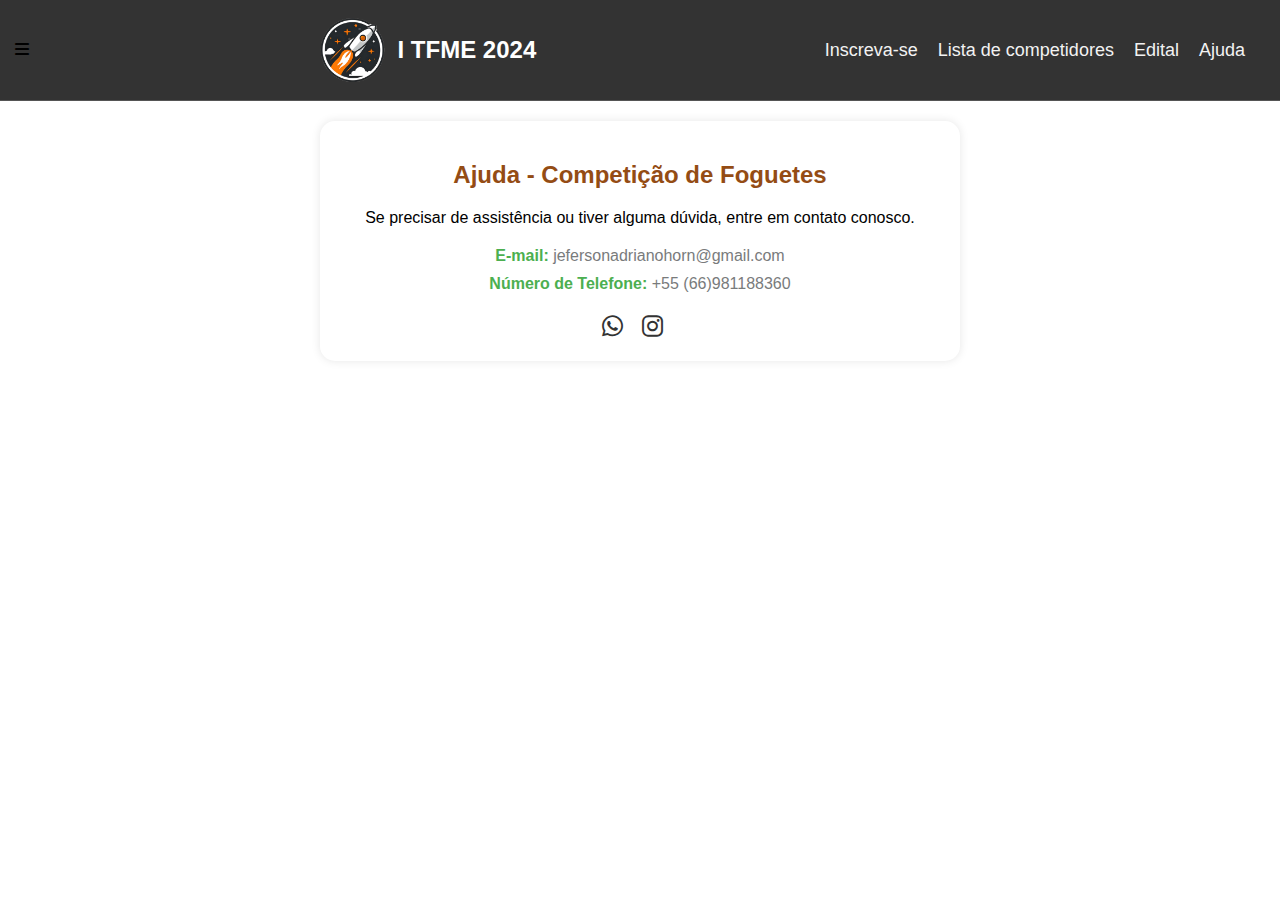
<file: ajuda.html>
<!DOCTYPE html>
<html lang="pt-br">

<head>
    <meta charset="UTF-8">
    <meta name="viewport" content="width=device-width, initial-scale=1.0">
    <title>Ajuda - Competição de Foguetes</title>
    <link rel="stylesheet" href="https://cdnjs.cloudflare.com/ajax/libs/font-awesome/6.0.0/css/all.min.css">
    <style>
        body {
            font-family: 'Arial', sans-serif;
            margin: 0;
            padding: 0;
            background: white;
        }

        .navbar {
            display: flex;
            justify-content: space-between;
            align-items: center;
            background-color: #333;
            padding: 15px;
            border-bottom: 1px solid #555;
        }

        .logo {
            display: flex;
            align-items: center;
        }

        .logo a {
            font-size: 24px;
            font-weight: bold;
            color: #fff;
            text-decoration: none;
            margin-left: 10px;
        }

        .logo img {
            width: 70px;
            height: 70px;
            border-radius: 50%;
        }

        .nav-links {
            float: right;
            list-style: none;
            margin: 0;
            padding: 0;
            display: flex;
            align-items: center;
        }

        .nav-links li {
            margin-right: 20px;
        }

        .nav-links a {
            text-decoration: none;
            color: #f2f2f2;
            font-size: 18px;
            transition: color 0.3s;
        }

        .nav-links a:hover {
            color: #e68a58;
        }

        .content-container {
            margin: 20px;
            text-align: center;
        }

        .help-info {
            background-color: #fff;
            padding: 20px;
            border-radius: 15px;
            box-shadow: 0 0 10px rgba(0, 0, 0, 0.1);
            max-width: 600px;
            margin: auto;
        }

        .help-info h2 {
            color: #944c14;
        }

        .contact-info {
            margin-top: 20px;
        }

        .contact-info p {
            margin: 10px 0;
            color: #797b7c;
        }

        .contact-info strong {
            color: #4CAF50; /* Verde */
        }

        .social-icons {
            margin-top: 20px;
        }

        .social-icons a {
            margin-right: 15px;
            color: #333;
            font-size: 24px;
            text-decoration: none;
            transition: color 0.3s;
        }

        .social-icons a:hover {
            color: #4CAF50; /* Verde */
        }

        @media (max-width: 768px) {
            .navbar {
                height: auto;
                flex-direction: column;
                align-items: flex-start;
            }

            .nav-links {
                display: none;
                flex-direction: column;
                position: absolute;
                width: 100%;
                text-align: center;
                background-color: #333;
                z-index: 1;
                margin-top: 15px;
            }

            .nav-links.show {
                display: flex;
            }

            .nav-links li {
                margin: 0;
                padding: 10px 0;
                border-bottom: 1px solid #555;
            }

            .menu-icon {
                display: block;
                cursor: pointer;
                color: #fff;
                font-size: 24px;
            }
        }

        @media (min-width: 1000px) {
            .nav-links {
                display: flex !important; /* Garante que os links sejam exibidos em telas maiores */
            }
        }
    </style>
</head>

<body>

    <div class="navbar">
        <div class="menu-icon" onclick="toggleMenu()">
            <i class="fas fa-bars"></i>
        </div>
        <div class="logo">
            <img src="logo.png" alt="Logo"> <!-- Substitua com o caminho da sua imagem -->
            <a href="index.html">I TFME 2024</a>
        </div>
        <ul class="nav-links">
            <li><a href="#">Inscreva-se</a></li>
            <li><a href="list.html">Lista de competidores</a></li>
            <li><a href="#">Edital</a></li>
            <li><a href="ajuda.html">Ajuda</a></li>
        </ul>
    </div>

    <div class="content-container">
        <div class="help-info">
            <h2>Ajuda - Competição de Foguetes</h2>
            <p>Se precisar de assistência ou tiver alguma dúvida, entre em contato conosco.</p>
            <div class="contact-info">
                <p><strong>E-mail:</strong> jefersonadrianohorn@gmail.com                </p>
                <p><strong>Número de Telefone:</strong> +55 (66)981188360 </p>
            </div>
            <div class="social-icons">
                <a href="https://api.whatsapp.com/send?phone=5566981188360&text=Ola,%20estou%20com%20uma%20d%C3%BAvida/%20problema%20na%20competi%C3%A7%C3%A3o%20de%20foguetes." target="_blank"><i class="fab fa-whatsapp"></i></a>
                <a href="https://www.instagram.com/jjefersonadriano/" target="_blank"><i class="fab fa-instagram"></i></a>
             
        </div>
    </div>

    <script>
        function toggleMenu() {
            const navLinks = document.querySelector('.nav-links');
            navLinks.classList.toggle('show');
        }

        window.addEventListener('resize', function () {
            const navLinks = document.querySelector('.nav-links');
            if (window.innerWidth > 768) {
                navLinks.classList.remove('show');
            }
        });
    </script>
</body>

</html>
</file>
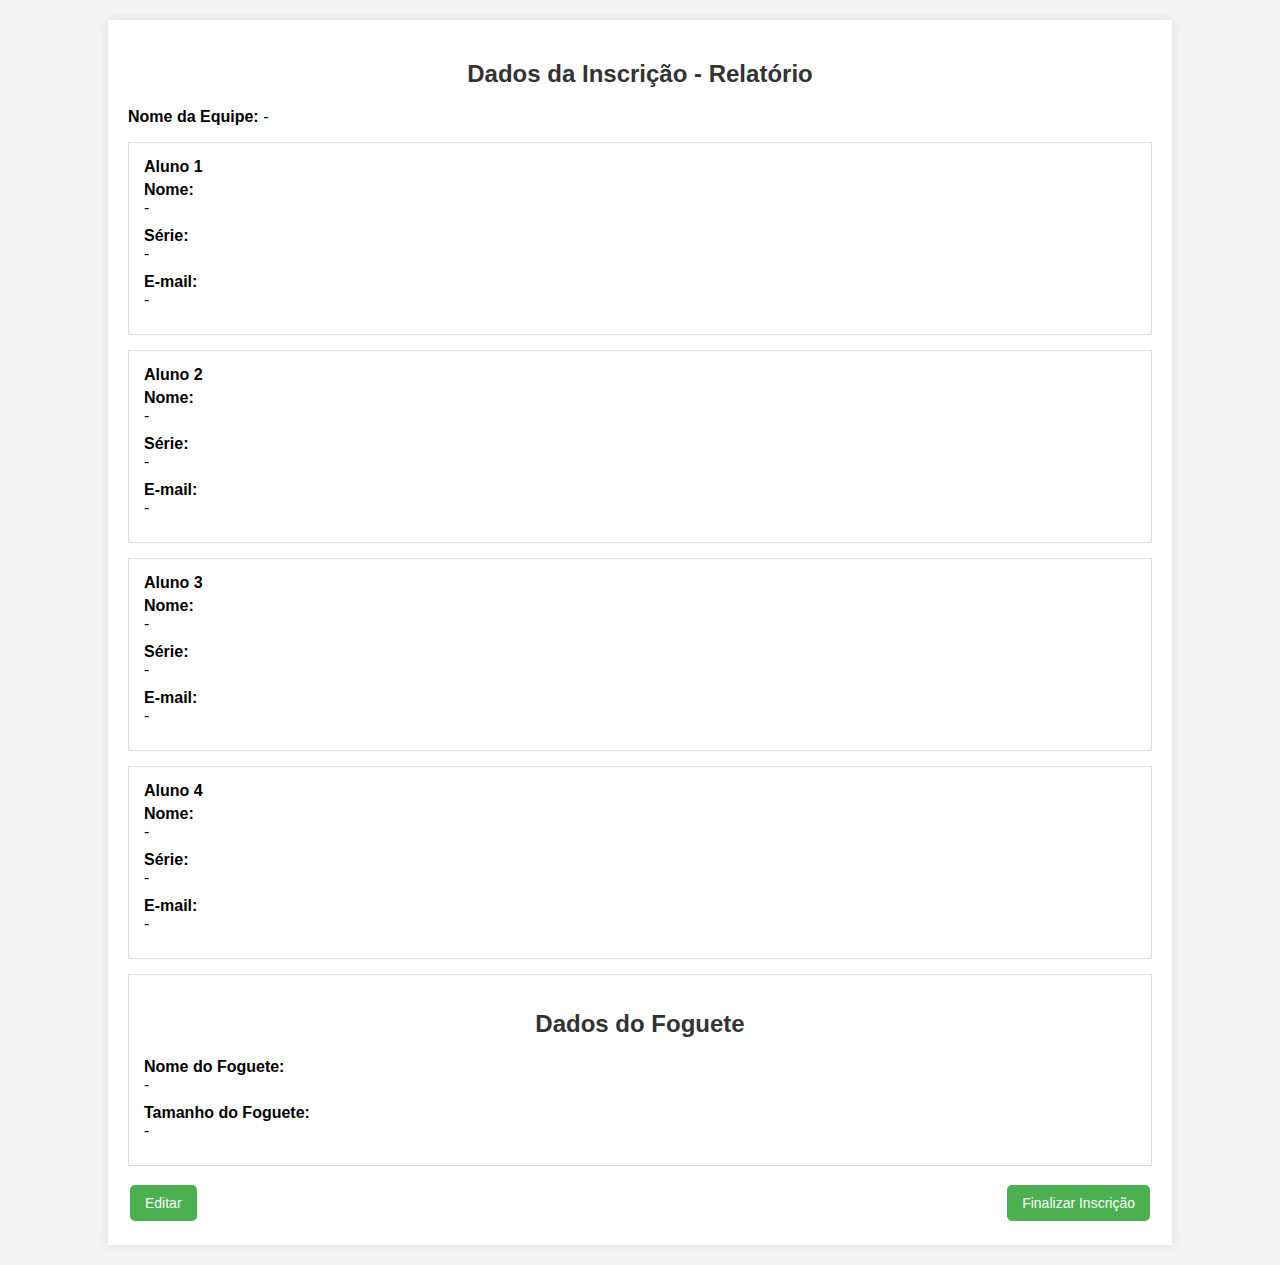
<file: exibir-dados.html>
<!DOCTYPE html>
<html lang="pt-br">

<head>
    <meta charset="UTF-8">
    <meta name="viewport" content="width=device-width, initial-scale=1.0">
    <link rel="icon" href="logo.png" type="image/x-icon">
    <link rel="shortcut icon" href="logo.png" type="image/x-icon">
    <title>Dados da Inscrição - Relatório</title>
    <style>
        body {
            font-family: Arial, sans-serif;
            background-color: #f4f4f4;
            margin: 0;
            padding: 0;
        }

        .report-container {
            width: 80%;
            margin: 20px auto;
            background-color: #fff;
            box-shadow: 0 0 10px rgba(0, 0, 0, 0.1);
            padding: 20px;
        }

        h2 {
            text-align: center;
            color: #333;
        }

        .student-block,
        .rocket-block {
            border: 1px solid #ddd;
            padding: 15px;
            margin-bottom: 15px;
            background-color: #fff;
        }

        .student-block label {
            font-weight: bold;
            display: block;
            margin-bottom: 5px;
        }

        .student-block span,
        .rocket-block span {
            display: block;
            margin-bottom: 10px;
        }

        .button-container {
            display: flex;
            justify-content: space-between;
        }

        .edit-button,
        .finish-button {
            background-color: #4CAF50;
            color: white;
            padding: 10px 15px;
            border: none;
            text-align: center;
            text-decoration: none;
            display: inline-block;
            font-size: 14px;
            margin: 4px 2px;
            cursor: pointer;
            border-radius: 5px;
        }
    </style>
</head>

<body>

    <div class="report-container">

        <h2>Dados da Inscrição - Relatório</h2>
        <p><strong>Nome da Equipe:</strong> <span id="nomeEquipe"></span></p>

        <!-- Aluno 1 -->
        <div class="student-block">
            <label>Aluno 1</label>
            <span><strong>Nome:</strong> <span id="aluno1Nome"></span></span>
            <span><strong>Série:</strong> <span id="aluno1Serie"></span></span>
            <span><strong>E-mail:</strong> <span id="aluno1Email"></span></span>
        </div>

        <!-- Aluno 2 -->
        <div class="student-block">
            <label>Aluno 2</label>
            <span><strong>Nome:</strong> <span id="aluno2Nome"></span></span>
            <span><strong>Série:</strong> <span id="aluno2Serie"></span></span>
            <span><strong>E-mail:</strong> <span id="aluno2Email"></span></span>
        </div>

        <!-- Aluno 3 -->
        <div class="student-block">
            <label>Aluno 3</label>
            <span><strong>Nome:</strong> <span id="aluno3Nome"></span></span>
            <span><strong>Série:</strong> <span id="aluno3Serie"></span></span>
            <span><strong>E-mail:</strong> <span id="aluno3Email"></span></span>
        </div>

        <!-- Aluno 4 -->
        <div class="student-block">
            <label>Aluno 4</label>
            <span><strong>Nome:</strong> <span id="aluno4Nome"></span></span>
            <span><strong>Série:</strong> <span id="aluno4Serie"></span></span>
            <span><strong>E-mail:</strong> <span id="aluno4Email"></span></span>
        </div>

        <!-- Dados do Foguete -->
        <div class="rocket-block">
            <h2>Dados do Foguete</h2>
            <span><strong>Nome do Foguete:</strong> <span id="nomeFoguete"></span></span>
            <span><strong>Tamanho do Foguete:</strong> <span id="tamanhoFoguete"></span></span>
        </div>

        <!-- Botões de Ação -->
        <div class="button-container">
            <button class="edit-button" onclick="editarInscricao()">Editar</button>
            <button class="finish-button" onclick='finalizarInscricao()'>Finalizar Inscrição</button>
        </div>

    </div>

    <script>
        function obterParametrosURL() {
            const queryString = window.location.search;
            const urlParams = new URLSearchParams(queryString);
            return Object.fromEntries(urlParams.entries());
        }

        function exibirDados() {
    const parametrosURL = obterParametrosURL();

    // Exibir nome da equipe
    document.getElementById('nomeEquipe').textContent = parametrosURL.nome_equipe || '-';

    // Aluno 1
    document.getElementById('aluno1Nome').textContent = parametrosURL.nome_aluno1 || '-';
    document.getElementById('aluno1Serie').textContent = parametrosURL.serie_aluno1 || '-';
    document.getElementById('aluno1Email').textContent = parametrosURL.email_aluno1 || '-';

    // Aluno 2
    document.getElementById('aluno2Nome').textContent = parametrosURL.nome_aluno2 || '-';
    document.getElementById('aluno2Serie').textContent = parametrosURL.serie_aluno2 || '-';
    document.getElementById('aluno2Email').textContent = parametrosURL.email_aluno2 || '-';

    // Aluno 3
    document.getElementById('aluno3Nome').textContent = parametrosURL.nome_aluno3 || '-';
    document.getElementById('aluno3Serie').textContent = parametrosURL.serie_aluno3 || '-';
    document.getElementById('aluno3Email').textContent = parametrosURL.email_aluno3 || '-';

    // Aluno 4
    document.getElementById('aluno4Nome').textContent = parametrosURL.nome_aluno4 || '-';
    document.getElementById('aluno4Serie').textContent = parametrosURL.serie_aluno4 || '-';
    document.getElementById('aluno4Email').textContent = parametrosURL.email_aluno4 || '-';

    // Dados do Foguete
    document.getElementById('nomeFoguete').textContent = parametrosURL.nome_foguete || '-';
    document.getElementById('tamanhoFoguete').textContent = parametrosURL.tamanho_foguete || '-';
    // Preencha outros campos do foguete conforme necessário
}

        window.addEventListener('load', exibirDados);

        function finalizarInscricao() {
        const parametrosURL = obterParametrosURL();
        const dadosInscricao = {
            nomeEquipe: parametrosURL.nome_equipe || '-',  // Adicionando o nome da equipe
        aluno1Nome: parametrosURL.nome_aluno1 || '-',
        aluno1Serie: parametrosURL.serie_aluno1 || '-',
        aluno1Email: parametrosURL.email_aluno1 || '-',
        // Adicionar outros dados dos alunos conforme necessário
        aluno2Nome: parametrosURL.nome_aluno2 || '-',
        aluno2Serie: parametrosURL.serie_aluno2 || '-',
        aluno2Email: parametrosURL.email_aluno2 || '-',
        // Adicionar outros dados dos alunos conforme necessário
        aluno3Nome: parametrosURL.nome_aluno3 || '-',
        aluno3Serie: parametrosURL.serie_aluno3 || '-',
        aluno3Email: parametrosURL.email_aluno3 || '-',
        // Adicionar outros dados dos alunos conforme necessário
        aluno4Nome: parametrosURL.nome_aluno4 || '-',
        aluno4Serie: parametrosURL.serie_aluno4 || '-',
        aluno4Email: parametrosURL.email_aluno4 || '-',
        // Adicionar outros dados dos alunos conforme necessário
        nomeFoguete: parametrosURL.nome_foguete || '-',
        tamanhoFoguete: parametrosURL.tamanho_foguete || '-'
            // Adicionar outros dados do foguete conforme necessário
        };

        // Construir a URL do script no Google Apps Script
        const urlScript = `https://script.google.com/macros/s/AKfycbwpWtrtWnCa3u9RxZj9yy_9soR25bg04_rDSv8-XmuN8aMWDzWb5XD_2vgPzZbupzdewg/exec?${construirParametrosGET(dadosInscricao)}`;

        // Redirecionar para a URL do script
        window.location.href = urlScript;
    }

    function construirParametrosGET(dados) {
        return Object.keys(dados).map(key => `${encodeURIComponent(key)}=${encodeURIComponent(dados[key])}`).join('&');
    }

    function editarInscricao() {
    // Redirecionar para form.html
    window.location.href = 'form.html';
}
    </script>

</body>

</html>
</file>
